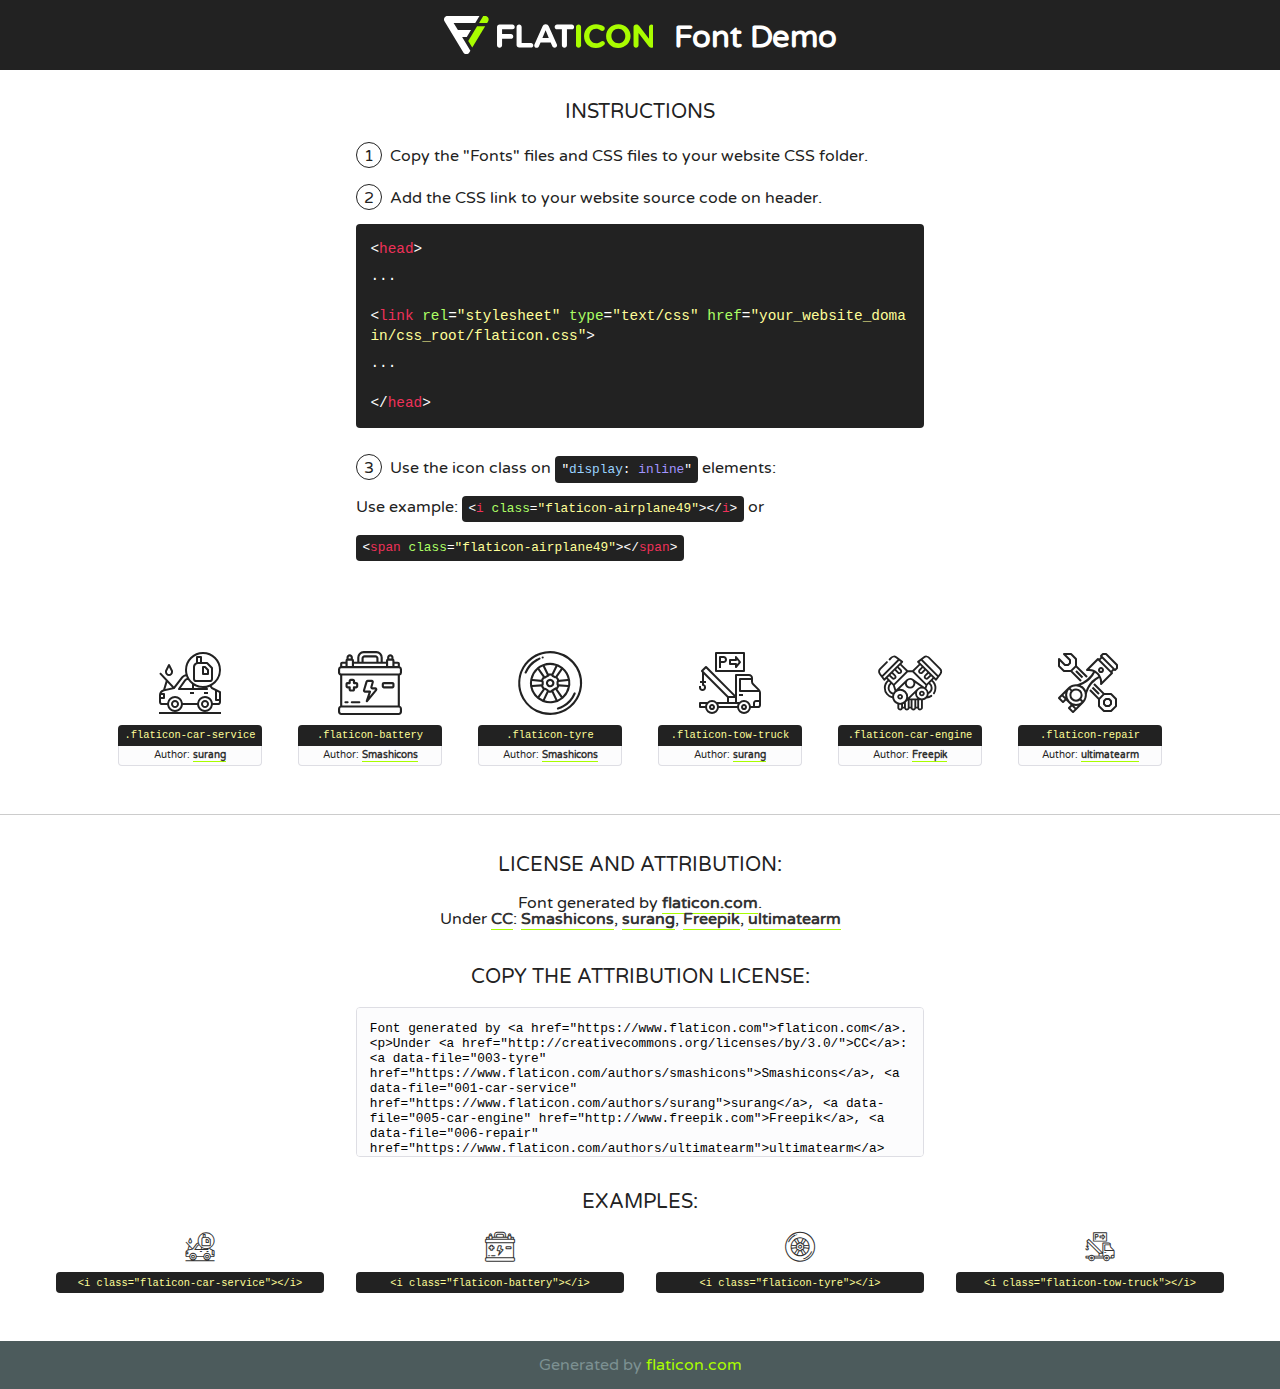
<file: static/website/fonts/flaticon/font/flaticon.html>
<!DOCTYPE html>
<!--
  Flaticon icon font: Flaticon
  Creation date: 22/02/2020 23:01
-->
<html>
<!DOCTYPE html>
<html>

<head>
    <title>Flaticon WebFont</title>
    <link href="http://fonts.googleapis.com/css?family=Varela+Round" rel="stylesheet" type="text/css" />
    <link rel="stylesheet" type="text/css" href="flaticon.css">
    <meta charset="UTF-8">
    <style>
    html, body, div, span, applet, object, iframe,
    h1, h2, h3, h4, h5, h6, p, blockquote, pre,
    a, abbr, acronym, address, big, cite, code,
    del, dfn, em, img, ins, kbd, q, s, samp,
    small, strike, strong, sub, sup, tt, var,
    b, u, i, center,
    dl, dt, dd, ol, ul, li,
    fieldset, form, label, legend,
    table, caption, tbody, tfoot, thead, tr, th, td,
    article, aside, canvas, details, embed, 
    figure, figcaption, footer, header, hgroup, 
    menu, nav, output, ruby, section, summary,
    time, mark, audio, video {
        margin: 0;
        padding: 0;
        border: 0;
        font-size: 100%;
        font: inherit;
        vertical-align: baseline;
    }
    /* HTML5 display-role reset for older browsers */
    article, aside, details, figcaption, figure, 
    footer, header, hgroup, menu, nav, section {
        display: block;
    }
    body {
        line-height: 1;
    }
    ol, ul {
        list-style: none;
    }
    blockquote, q {
        quotes: none;
    }
    blockquote:before, blockquote:after,
    q:before, q:after {
        content: '';
        content: none;
    }
    table {
        border-collapse: collapse;
        border-spacing: 0;
    }
    body {
        font-family: 'Varela Round', Helvetica, Arial, sans-serif;
        font-size: 16px;
        color: #222;
    }
    a {
        color: #333;
        border-bottom: 1px solid #a9fd00;
        font-weight: bold;
        text-decoration: none;
    }
    * {
        -moz-box-sizing: border-box;
        -webkit-box-sizing: border-box;
        box-sizing: border-box;
        margin: 0;
        padding: 0;
    }
    [class^="flaticon-"]:before, [class*=" flaticon-"]:before, [class^="flaticon-"]:after, [class*=" flaticon-"]:after {
        font-family: Flaticon;
        font-size: 30px;
        font-style: normal;
        margin-left: 20px;
        color: #333;
    }
    .wrapper {
        max-width: 600px;
        margin: auto;
        padding: 0 1em;
    }
    .title {
        font-size: 1.25em;
        text-align: center;
        margin-bottom: 1em;
        text-transform: uppercase;
    }
    header {
        text-align: center;
        background-color: #222;
        color: #fff;
        padding: 1em;
    }
    header .logo {
        width: 210px;
        height: 38px;
        display: inline-block;
        vertical-align: middle;
        margin-right: 1em;
        border: none;
    }
    header strong {
        font-size: 1.95em;
        font-weight: bold;
        vertical-align: middle;
        margin-top: 5px;
        display: inline-block;
    }
    .demo {
        margin: 2em auto;
        line-height: 1.25em;
    }
    .demo ul li {
        margin-bottom: 1em;
    }
    .demo ul li .num {
        color: #222;
        border-radius: 20px;
        display: inline-block;
        width: 26px;
        padding: 3px;
        height: 26px;
        text-align: center;
        margin-right: 0.5em;
        border: 1px solid #222;
    }
    .demo ul li code {
        background-color: #222;
        border-radius: 4px;
        padding: 0.25em 0.5em;
        display: inline-block;
        color: #fff;
        font-family: Consolas,Monaco,Lucida Console,Liberation Mono,DejaVu Sans Mono,Bitstream Vera Sans Mono,Courier New, monospace;
        font-weight: lighter;
        margin-top: 1em;
        font-size: 0.8em;
        word-break: break-all;
    }
    .demo ul li code.big {
        padding: 1em;
        font-size: 0.9em;
    }
    .demo ul li code .red {
        color: #EF3159;
    }
    .demo ul li code .green {
        color: #ACFF65;
    }
    .demo ul li code .yellow {
        color: #FFFF99;
    }
    .demo ul li code .blue {
        color: #99D3FF;
    }
    .demo ul li code .purple {
        color: #A295FF;
    }
    .demo ul li code .dots {
        margin-top: 0.5em;
        display: block;
    }
    #glyphs {
        border-bottom: 1px solid #ccc;
        padding: 2em 0;
        text-align: center;
    }
    .glyph {
        display: inline-block;
        width: 9em;
        margin: 1em;
        text-align: center;
        vertical-align: top;
        background: #FFF;
    }
    .glyph .glyph-icon {
        padding: 10px;
        display: block;
        font-family:"Flaticon";
        font-size: 64px;
        line-height: 1;
    }
    .glyph .glyph-icon:before {
        font-size: 64px;
        color: #222;
        margin-left: 0;
    }
    .class-name {
        font-size: 0.65em;
        background-color: #222;
        color: #fff;
        border-radius: 4px 4px 0 0;
        padding: 0.5em;
        color: #FFFF99;
        font-family: Consolas,Monaco,Lucida Console,Liberation Mono,DejaVu Sans Mono,Bitstream Vera Sans Mono,Courier New, monospace;
    }
    .author-name {
        font-size: 0.6em;
        background-color: #fcfcfd;
        border: 1px solid #DEDEE4;
        border-top: 0;
        border-radius: 0 0 4px 4px;
        padding: 0.5em;
    }
    .class-name:last-child {
        font-size: 10px;
        color:#888;
    }
    .class-name:last-child a {
        font-size: 10px;
        color:#555;
    }
    .class-name:last-child a:hover {
        color:#a9fd00;
    }
    .glyph > input {
        display: block;
        width: 100px;
        margin: 5px auto;
        text-align: center;
        font-size: 12px;
        cursor: text;
    }
    .glyph > input.icon-input {
        font-family:"Flaticon";
        font-size: 16px;
        margin-bottom: 10px;
    }
    .attribution .title {
        margin-top: 2em;
    }
    .attribution textarea {
        background-color: #fcfcfd;
        padding: 1em;
        border: none;
        box-shadow: none;
        border: 1px solid #DEDEE4;
        border-radius: 4px;
        resize: none;
        width: 100%;
        height: 150px;
        font-size: 0.8em;
        font-family: Consolas,Monaco,Lucida Console,Liberation Mono,DejaVu Sans Mono,Bitstream Vera Sans Mono,Courier New, monospace;
        -webkit-appearance: none;
    }
    .iconsuse {
        margin: 2em auto;
        text-align: center;
        max-width: 1200px;
    }
    .iconsuse:after {
        content: '';
        display: table;
        clear: both;
    }
    .iconsuse .image {
        float: left;
        width: 25%;
        padding: 0 1em;
    }
    .iconsuse .image p {
        margin-bottom: 1em;
    }
    .iconsuse .image span {
        display: block;
        font-size: 0.65em;
        background-color: #222;
        color: #fff;
        border-radius: 4px;
        padding: 0.5em;
        color: #FFFF99;
        margin-top: 1em;
        font-family: Consolas,Monaco,Lucida Console,Liberation Mono,DejaVu Sans Mono,Bitstream Vera Sans Mono,Courier New, monospace;
    }
    #footer {
        text-align: center;
        background-color: #4C5B5C;
        color: #7c9192;
        padding: 1em;
    }
    #footer a {
        border: none;
        color: #a9fd00;
        font-weight: normal;
    }
    @media (max-width: 960px) {
        .iconsuse .image {
            width: 50%;
        }
    }
    @media (max-width: 560px) {
        .iconsuse .image {
            width: 100%;
        }
    }
    </style>
</head>

<body class="characters-off">

    <header>
        <a href="https://www.flaticon.com" target="_blank" class="logo">
            <svg version="1.1" xmlns="http://www.w3.org/2000/svg" xmlns:xlink="http://www.w3.org/1999/xlink" xmlns:a="http://ns.adobe.com/AdobeSVGViewerExtensions/3.0/" viewBox="0 0 560.875 102.036" enable-background="new 0 0 560.875 102.036" xml:space="preserve">
                <defs>
                </defs>
                <g>
                    <g class="letters">
                        <path fill="#ffffff" d="M141.596,29.675c0-3.777,2.985-6.767,6.764-6.767h34.438c3.426,0,6.15,2.728,6.15,6.15
                        c0,3.43-2.724,6.149-6.15,6.149h-27.674v13.091h23.719c3.429,0,6.151,2.724,6.151,6.15c0,3.43-2.723,6.149-6.151,6.149h-23.719
                        v17.574c0,3.773-2.986,6.761-6.764,6.761c-3.779,0-6.764-2.989-6.764-6.761V29.675z"></path>
                        <path fill="#ffffff" d="M193.844,29.149c0-3.781,2.985-6.767,6.764-6.767c3.776,0,6.763,2.985,6.763,6.767v42.957h25.039
                        c3.426,0,6.149,2.726,6.149,6.153c0,3.425-2.723,6.15-6.149,6.15h-31.802c-3.779,0-6.764-2.986-6.764-6.768V29.149z"></path>
                        <path fill="#ffffff" d="M241.891,75.71l21.438-48.407c1.492-3.341,4.215-5.357,7.906-5.357h0.792
                        c3.686,0,6.323,2.017,7.815,5.357l21.439,48.407c0.436,0.967,0.701,1.845,0.701,2.723c0,3.602-2.809,6.501-6.414,6.501
                        c-3.161,0-5.269-1.845-6.499-4.655l-4.132-9.661h-27.059l-4.301,10.102c-1.144,2.631-3.426,4.214-6.237,4.214
                        c-3.517,0-6.24-2.81-6.24-6.325C241.1,77.64,241.451,76.677,241.891,75.71z M279.932,58.666l-8.521-20.297l-8.526,20.297H279.932
                        z"></path>
                        <path fill="#ffffff" d="M314.864,35.387H301.86c-3.429,0-6.239-2.813-6.239-6.238c0-3.429,2.811-6.24,6.239-6.24h39.533
                        c3.426,0,6.237,2.811,6.237,6.24c0,3.425-2.811,6.238-6.237,6.238h-13.001v42.785c0,3.773-2.99,6.761-6.764,6.761
                        c-3.779,0-6.764-2.989-6.764-6.761V35.387z"></path>
                        <path fill="#A9FD00" d="M352.615,29.149c0-3.781,2.985-6.767,6.767-6.767c3.774,0,6.761,2.985,6.761,6.767v49.024
                        c0,3.773-2.987,6.761-6.761,6.761c-3.781,0-6.767-2.989-6.767-6.761V29.149z"></path>
                        <path fill="#A9FD00" d="M374.132,53.836v-0.179c0-17.481,13.178-31.801,32.065-31.801c9.22,0,15.459,2.458,20.557,6.238
                        c1.402,1.054,2.637,2.985,2.637,5.357c0,3.692-2.985,6.59-6.681,6.59c-1.845,0-3.071-0.702-4.044-1.319
                        c-3.776-2.813-7.729-4.393-12.562-4.393c-10.364,0-17.831,8.611-17.831,19.154v0.173c0,10.542,7.291,19.329,17.831,19.329
                        c5.715,0,9.492-1.756,13.359-4.834c1.049-0.874,2.458-1.491,4.039-1.491c3.429,0,6.325,2.813,6.325,6.236
                        c0,2.106-1.056,3.78-2.282,4.834c-5.539,4.834-12.036,7.733-21.878,7.733C387.572,85.464,374.132,71.493,374.132,53.836z"></path>
                        <path fill="#A9FD00" d="M433.009,53.836v-0.179c0-17.481,13.79-31.801,32.766-31.801c18.981,0,32.592,14.143,32.592,31.628v0.173
                        c0,17.483-13.785,31.807-32.769,31.807C446.625,85.464,433.009,71.32,433.009,53.836z M484.224,53.836v-0.179
                        c0-10.539-7.725-19.326-18.626-19.326c-10.893,0-18.449,8.611-18.449,19.154v0.173c0,10.542,7.73,19.329,18.626,19.329
                        C476.676,72.986,484.224,64.378,484.224,53.836z"></path>
                        <path fill="#A9FD00" d="M506.233,29.321c0-3.774,2.99-6.763,6.767-6.763h1.401c3.252,0,5.183,1.583,7.029,3.953l26.093,34.265
                        V29.059c0-3.692,2.99-6.677,6.681-6.677c3.683,0,6.671,2.985,6.671,6.677v48.934c0,3.78-2.987,6.765-6.764,6.765h-0.436
                        c-3.257,0-5.188-1.581-7.034-3.953l-27.056-35.492v32.944c0,3.687-2.985,6.676-6.678,6.676c-3.683,0-6.673-2.989-6.673-6.676
                        V29.321z"></path>
                    </g>
                    <g class="insignia">
                        <path fill="#ffffff" d="M48.372,56.137h12.517l11.156-18.537H37.186L25.688,18.539h57.825L94.668,0H9.271
                        C5.925,0,2.842,1.801,1.198,4.716c-1.644,2.907-1.593,6.482,0.134,9.343l50.38,83.501c1.678,2.781,4.689,4.476,7.938,4.476
                        c3.246,0,6.257-1.695,7.935-4.476l2.898-4.804L48.372,56.137z"></path>
                        <g class="i">
                            <path fill="#A9FD00" d="M93.575,18.539h0.031v0.004l21.652,0.004l2.705-4.488c1.727-2.861,1.778-6.436,0.133-9.343
                            C116.454,1.801,113.371,0,110.026,0h-5.294L93.575,18.539z"></path>
                            <polygon fill="#A9FD00" points="88.291,27.356 64.725,66.486 75.519,84.404 109.942,27.356"></polygon>
                        </g>
                    </g>
                </g>
            </svg>
        </a>
        <strong>Font Demo</strong>
    </header>


    <section class="demo wrapper">

        <p class="title">Instructions</p>

        <ul>
            <li>
                <span class="num">1</span>Copy the "Fonts" files and CSS files to your website CSS folder.
            </li>
            <li>
                <span class="num">2</span>Add the CSS link to your website source code on header.
                <code class="big">
                    &lt;<span class="red">head</span>&gt;
                    <br/><span class="dots">...</span>
                    <br/>&lt;<span class="red">link</span> <span class="green">rel</span>=<span class="yellow">"stylesheet"</span> <span class="green">type</span>=<span class="yellow">"text/css"</span> <span class="green">href</span>=<span class="yellow">"your_website_domain/css_root/flaticon.css"</span>&gt;
                    <br/><span class="dots">...</span>
                    <br/>&lt;/<span class="red">head</span>&gt;
                </code>
            </li>

            <li>
                <p>
                    <span class="num">3</span>Use the icon class on <code>"<span class="blue">display</span>:<span class="purple"> inline</span>"</code> elements:
                    <br />
                    Use example: <code>&lt;<span class="red">i</span> <span class="green">class</span>=<span class="yellow">&quot;flaticon-airplane49&quot;</span>&gt;&lt;/<span class="red">i</span>&gt;</code> or <code>&lt;<span class="red">span</span> <span class="green">class</span>=<span class="yellow">&quot;flaticon-airplane49&quot;</span>&gt;&lt;/<span class="red">span</span>&gt;</code>
            </li>
        </ul>

    </section>




   <section id="glyphs">          
    
      
        <div class="glyph"><div class="glyph-icon flaticon-car-service"></div>
            <div class="class-name">.flaticon-car-service</div>
            <div class="author-name">Author: <a data-file="001-car-service" href="https://www.flaticon.com/authors/surang">surang</a> </div> 
        </div>        
        
        <div class="glyph"><div class="glyph-icon flaticon-battery"></div>
            <div class="class-name">.flaticon-battery</div>
            <div class="author-name">Author: <a data-file="002-battery" href="https://www.flaticon.com/authors/smashicons">Smashicons</a> </div> 
        </div>        
        
        <div class="glyph"><div class="glyph-icon flaticon-tyre"></div>
            <div class="class-name">.flaticon-tyre</div>
            <div class="author-name">Author: <a data-file="003-tyre" href="https://www.flaticon.com/authors/smashicons">Smashicons</a> </div> 
        </div>        
        
        <div class="glyph"><div class="glyph-icon flaticon-tow-truck"></div>
            <div class="class-name">.flaticon-tow-truck</div>
            <div class="author-name">Author: <a data-file="004-tow-truck" href="https://www.flaticon.com/authors/surang">surang</a> </div> 
        </div>        
        
        <div class="glyph"><div class="glyph-icon flaticon-car-engine"></div>
            <div class="class-name">.flaticon-car-engine</div>
            <div class="author-name">Author: <a data-file="005-car-engine" href="http://www.freepik.com">Freepik</a> </div> 
        </div>        
        
        <div class="glyph"><div class="glyph-icon flaticon-repair"></div>
            <div class="class-name">.flaticon-repair</div>
            <div class="author-name">Author: <a data-file="006-repair" href="https://www.flaticon.com/authors/ultimatearm">ultimatearm</a> </div> 
        </div>        
        

    </section>



    <section class="attribution wrapper"   style="text-align:center;">

      <div class="title">License and attribution:</div><div class="attrDiv">Font generated by <a href="https://www.flaticon.com">flaticon.com</a>. <div><p>Under <a href="http://creativecommons.org/licenses/by/3.0/">CC</a>: <a data-file="003-tyre" href="https://www.flaticon.com/authors/smashicons">Smashicons</a>, <a data-file="001-car-service" href="https://www.flaticon.com/authors/surang">surang</a>, <a data-file="005-car-engine" href="http://www.freepik.com">Freepik</a>, <a data-file="006-repair" href="https://www.flaticon.com/authors/ultimatearm">ultimatearm</a></p>  </div>
      </div>
      <div class="title">Copy the Attribution License:</div>

    <textarea onclick="this.focus();this.select();">Font generated by &lt;a href=&quot;https://www.flaticon.com&quot;&gt;flaticon.com&lt;/a&gt;. <p>Under <a href="http://creativecommons.org/licenses/by/3.0/">CC</a>: <a data-file="003-tyre" href="https://www.flaticon.com/authors/smashicons">Smashicons</a>, <a data-file="001-car-service" href="https://www.flaticon.com/authors/surang">surang</a>, <a data-file="005-car-engine" href="http://www.freepik.com">Freepik</a>, <a data-file="006-repair" href="https://www.flaticon.com/authors/ultimatearm">ultimatearm</a></p>  
     </textarea>

    </section>

    <section class="iconsuse">

          <div class="title">Examples:</div>            
             
            <div class="image">
                <p>
                    <i class="glyph-icon flaticon-car-service"></i> 
                    <span>&lt;i class=&quot;flaticon-car-service&quot;&gt;&lt;/i&gt;</span>
                </p>
            </div>
            
            <div class="image">
                <p>
                    <i class="glyph-icon flaticon-battery"></i> 
                    <span>&lt;i class=&quot;flaticon-battery&quot;&gt;&lt;/i&gt;</span>
                </p>
            </div>
            
            <div class="image">
                <p>
                    <i class="glyph-icon flaticon-tyre"></i> 
                    <span>&lt;i class=&quot;flaticon-tyre&quot;&gt;&lt;/i&gt;</span>
                </p>
            </div>
            
            <div class="image">
                <p>
                    <i class="glyph-icon flaticon-tow-truck"></i> 
                    <span>&lt;i class=&quot;flaticon-tow-truck&quot;&gt;&lt;/i&gt;</span>
                </p>
            </div>
                       
        </div>
                            
    </section>

<div id="footer">
    <div>Generated by <a href="https://www.flaticon.com">flaticon.com</a>
    </div>
</div>



</body>
</html>
</file>
<file: static/website/fonts/flaticon/font/flaticon.css>
/*
  	Flaticon icon font: Flaticon
  	Creation date: 22/02/2020 23:01
  	*/

@font-face {
  font-family: "Flaticon";
  src: url("./Flaticon.eot");
  src: url("./Flaticon.eot?#iefix") format("embedded-opentype"),
       url("./Flaticon.woff2") format("woff2"),
       url("./Flaticon.woff") format("woff"),
       url("./Flaticon.ttf") format("truetype"),
       url("./Flaticon.svg#Flaticon") format("svg");
  font-weight: normal;
  font-style: normal;
}

@media screen and (-webkit-min-device-pixel-ratio:0) {
  @font-face {
    font-family: "Flaticon";
    src: url("./Flaticon.svg#Flaticon") format("svg");
  }
}

[class^="flaticon-"]:before, [class*=" flaticon-"]:before,
[class^="flaticon-"]:after, [class*=" flaticon-"]:after {   
  font-family: Flaticon;
        font-size: 20px;
font-style: normal;
margin-left: 20px;
}

.flaticon-car-service:before { content: "\f100"; }
.flaticon-battery:before { content: "\f101"; }
.flaticon-tyre:before { content: "\f102"; }
.flaticon-tow-truck:before { content: "\f103"; }
.flaticon-car-engine:before { content: "\f104"; }
.flaticon-repair:before { content: "\f105"; }
</file>
